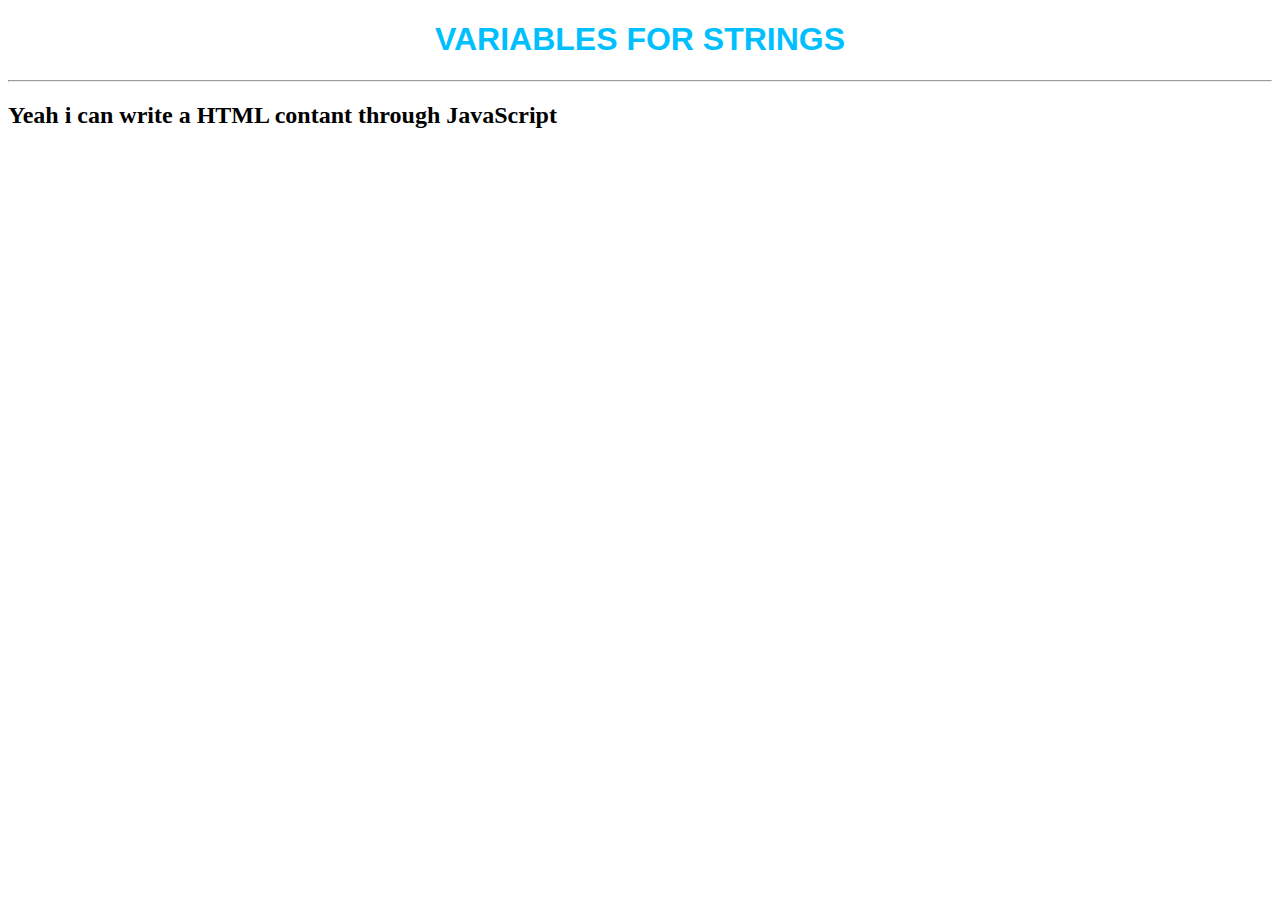
<file: Assigment 2/Chapter 2/index.html>
<!DOCTYPE html>
<html lang="en">
<head>
    <meta charset="UTF-8">
    <meta http-equiv="X-UA-Compatible" content="IE=edge">
    <meta name="viewport" content="width=device-width, initial-scale=1.0">
    <link rel="app.js" href="app.js">
    <link rel="stylesheet" href="style.css">
    <title>Document</title>
</head>
<body>
    
<h1>VARIABLES FOR STRINGS</h1>


<hr />

<h2>Yeah i can write a HTML contant through JavaScript</h2>

























    <script src="app.js"></script>
</body>
</html>
</file>
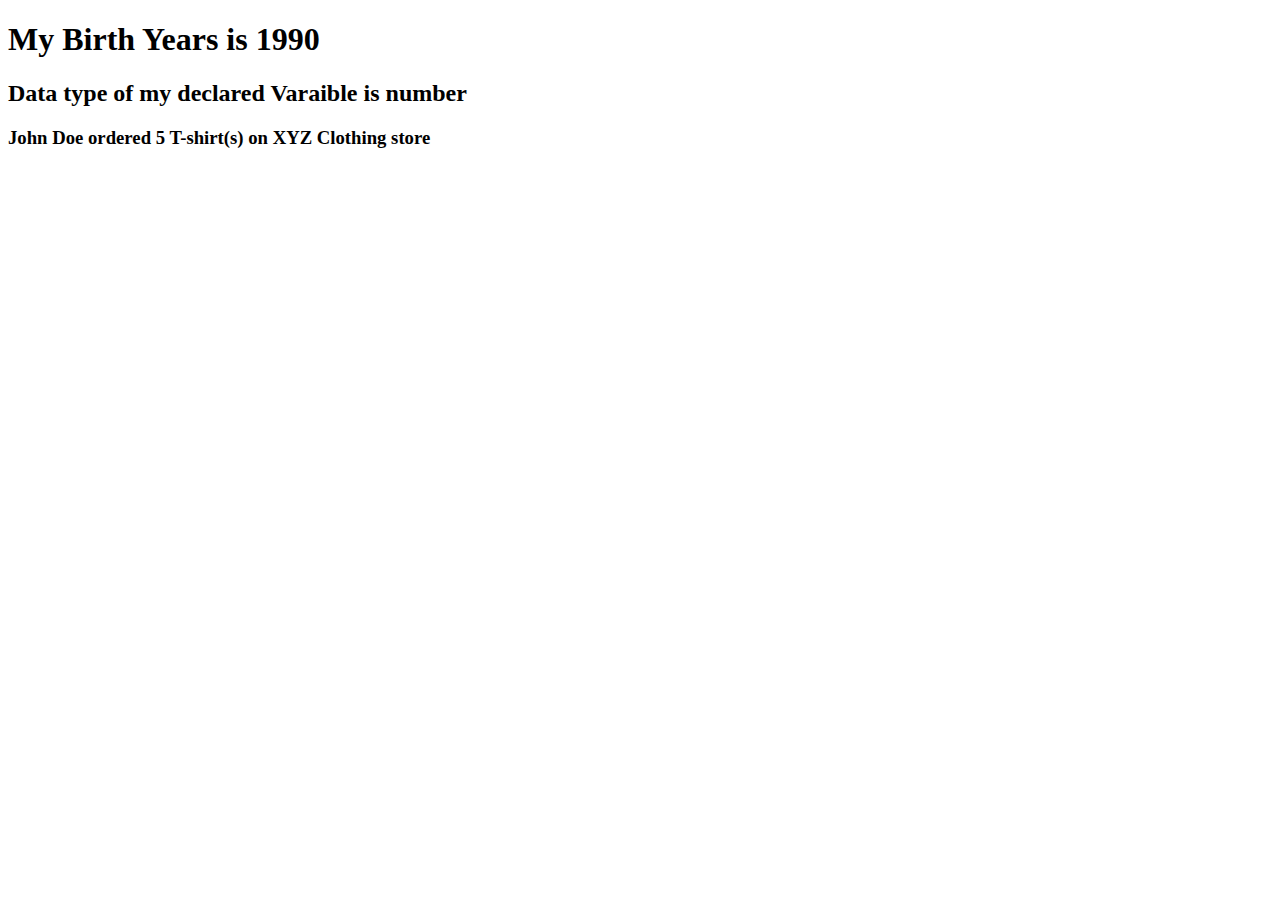
<file: Assigment 2/Chapter 3/index.html>
<!DOCTYPE html>
<html lang="en">
<head>
    <meta charset="UTF-8">
    <meta http-equiv="X-UA-Compatible" content="IE=edge">
    <meta name="viewport" content="width=device-width, initial-scale=1.0">
    <link rel="app.js" href="app.js">
    <title>Document</title>
</head>
<body>
    























    <script src="app.js"></script>
</body>
</html>
</file>
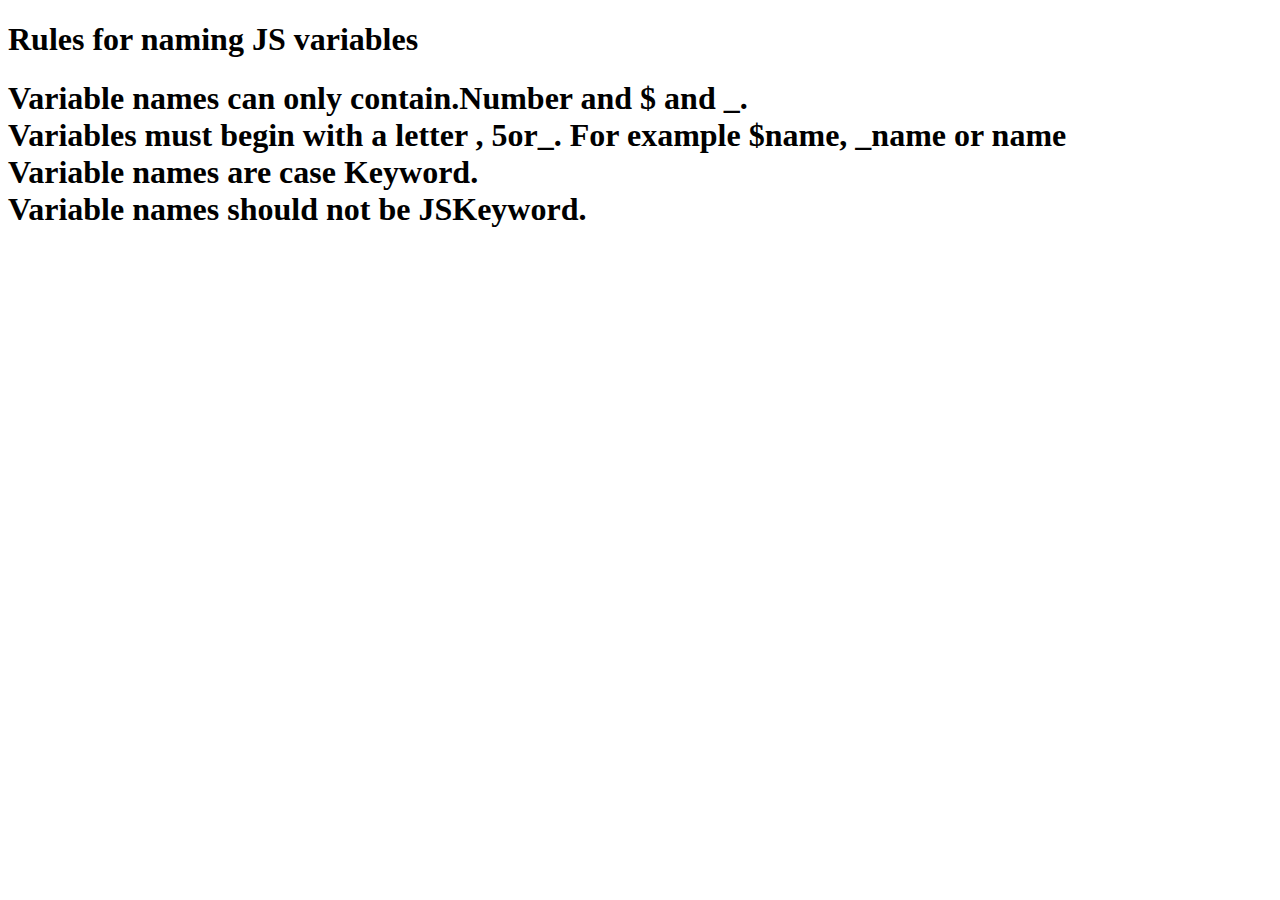
<file: Assigment 2/chapter 4/index.html>
<!DOCTYPE html>
<html lang="en">
<head>
    <meta charset="UTF-8">
    <meta http-equiv="X-UA-Compatible" content="IE=edge">
    <meta name="viewport" content="width=device-width, initial-scale=1.0">
    <link rel="app.js" href="app.js">
    <title>Document</title>
</head>
<body>
    












    <script src="app.js"></script>
</body>
</html>
</file>
<file: Assigment 2/Chapter 2/style.css>
h1{
    text-align: center;
    color: deepskyblue;
    font-weight: bold;
font-family: 'Franklin Gothic Medium', 'Arial Narrow', Arial, sans-serif;
}
</file>
